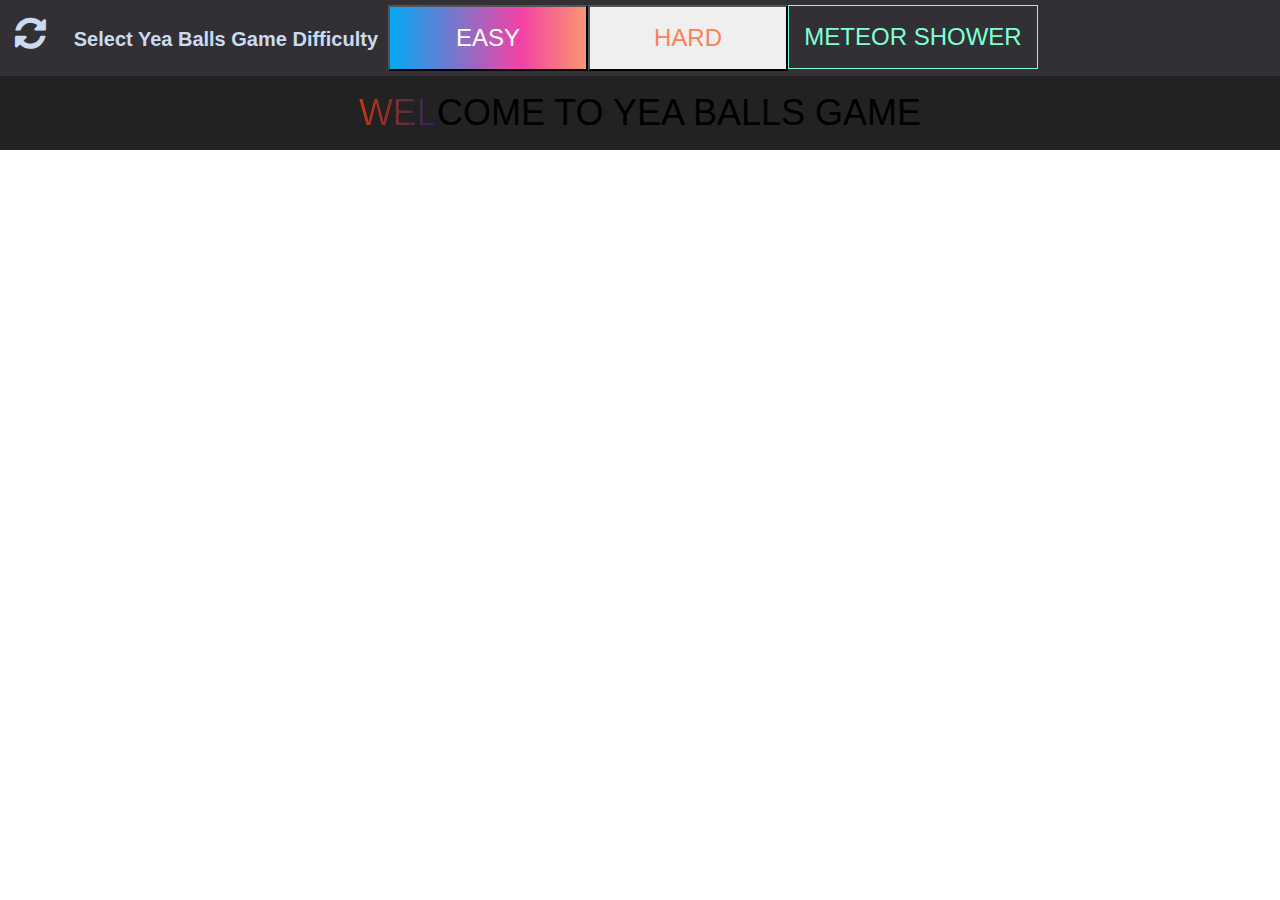
<file: index.html>
<!DOCTYPE html>
<html lang="en">
<head>
    <meta charset="UTF-8">
    <meta name="viewport" content="width=device-width, initial-scale=1.0">
    <title>Yea Balls</title>
    <link rel="stylesheet" href="css/thisiscss.css">
    <link rel="stylesheet" href="https://www.w3schools.com/w3css/4/w3.css">
    <link rel="stylesheet" href="https://cdnjs.cloudflare.com/ajax/libs/font-awesome/4.7.0/css/font-awesome.min.css">
</head>
<body>
    <div class="difficulty">
        <span id="bar"><b><i class="w3-xxlarge w3-spin fa fa-refresh"></i> &nbsp&nbsp&nbsp Select Yea Balls Game Difficulty</b></span>
        <button class="btn1" onclick="SetD(1)">Easy</button>
        <button class="btn2" onclick="SetD(3)">Hard</button>
        <div class="circle">
        <button class="btn3" onclick="SetD(20)">Meteor Shower</button>
    </div>
</div>
    <div class="spot">
        <h1>WELCOME TO YEA BALLS GAME</h1>
    </div>
    <canvas></canvas>
</body>
<script type="text/javascript" src="js/thisisjs.js"></script>
</html>
</file>
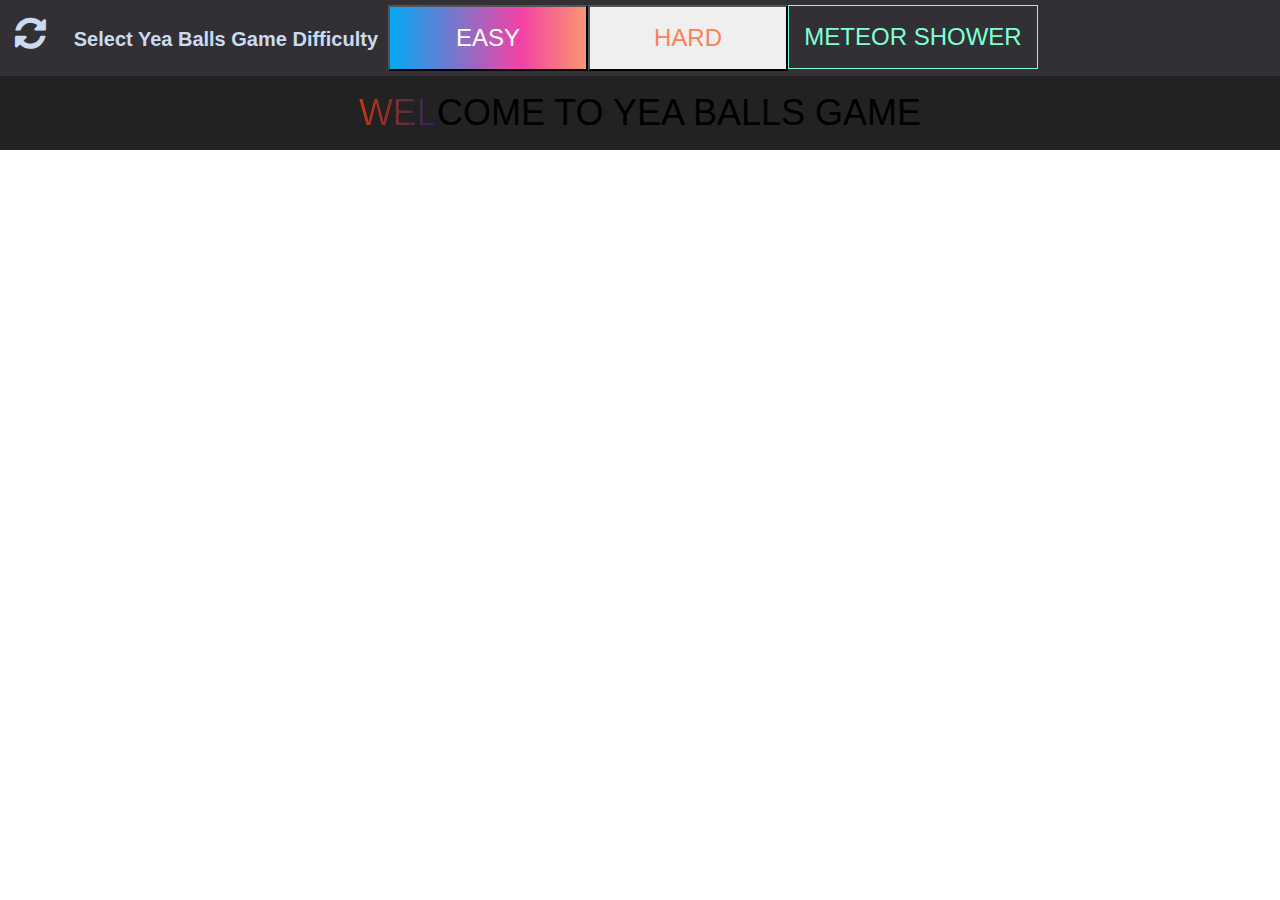
<file: thisishtml.html>
<!DOCTYPE html>
<html lang="en">
<head>
    <meta charset="UTF-8">
    <meta name="viewport" content="width=device-width, initial-scale=1.0">
    <title>Yea Balls</title>
    <link rel="stylesheet" href="css/thisiscss.css">
    <link rel="stylesheet" href="https://www.w3schools.com/w3css/4/w3.css">
    <link rel="stylesheet" href="https://cdnjs.cloudflare.com/ajax/libs/font-awesome/4.7.0/css/font-awesome.min.css">
</head>
<body>
    <div class="difficulty">
        <span id="bar"><b><i class="w3-xxlarge w3-spin fa fa-refresh"></i> &nbsp&nbsp&nbsp Select Yea Balls Game Difficulty</b></span>
        <button class="btn1" onclick="SetD(1)">Easy</button>
        <button class="btn2" onclick="SetD(3)">Hard</button>
        <div class="circle">
        <button class="btn3" onclick="SetD(20)">Meteor Shower</button>
    </div>
</div>
    <div class="spot">
        <h1>WELCOME TO YEA BALLS GAME</h1>
    </div>
    <canvas></canvas>
</body>
<script type="text/javascript" src="js/thisisjs.js"></script>
</html>
</file>
<file: css/thisiscss.css>
body {
    background: 000000;
    margin: 0;
    /* can not scroll the page with the mouse wheel */
    overflow: hidden;
}

#bar {
    margin: 10px;
}


.difficulty {
    padding: 5px;
    color: #cadbf0;
    background: #323035;
    display: flex;
    font-family: -apple-system, BlinkMacSystemFont, 'Segoe UI', Roboto, Oxygen, Ubuntu, Cantarell, 'Open Sans', 'Helvetica Neue', sans-serif;
    font-size: 20px;
}

.btn1 {
    width: 200px;
    text-align: center;
    line-height: 60px;
    color: #fff;
    font-size: 24px;
    text-transform: uppercase;
    text-decoration: none;
    font-family: sans-serif;
    box-sizing: border-box;
    background: linear-gradient(90deg, #03a9f4, #f441a5, #ffeb3b, #03a9f4, #f441a5, #ffeb3b, #03a9f4);
    background-size: 400%;
    z-index: 1;
    outline: none;
}

.btn1:hover {
    animation: animate 5s linear infinite;
}

@keyframes animate {
    0% {
        background-position: 0%;
    }
    50% {
        background-position: 100%;
    }
    100% {
        background-position: 0%;
    }
}

.spot {
    background: #222;
    display: flex;
    justify-content: center;
    align-items: center;
}

h1 {
    columns: #333;
    font-size: 8rem;
    position: relative;
}

h1:after {
    content: "WELCOME TO YEA BALLS GAME";
    color: transparent;
    position: absolute;
    left: 0;
    top: 0;
    background: -webkit-linear-gradient(left, #c23616, #192a56, #00d2d3, yellow ,#6D214F, #2e86de, #4cd137, #e84118);
    -webkit-background-clip: text;
    clip-path: circle(80px at 0% 50%);
    -webkit-clip-path: circle(80px at 0% 50%);
    animation: light 5s infinite;
}

@keyframes light {
    0% {
        clip-path: circle(80px at 0% 50%);
    -webkit-clip-path: circle(80px at 0% 50%);
    }
    50% {
        clip-path: circle(80px at 100% 50%);
    -webkit-clip-path: circle(80px at 100% 50%);
    }
    100% {
        clip-path: circle(80px at 0% 50%);
    -webkit-clip-path: circle(80px at 0% 50%);
    }
}

.btn2 {
    width: 200px;
    text-align: center;
    line-height: 60px;
    color: rgb(253, 128, 90);
    font-size: 24px;
    text-transform: uppercase;
    text-decoration: none;
    font-family: sans-serif;
    box-sizing: border-box;
    background-size: 400%;
    z-index: 1;
    outline: none;
}

.btn3 {
    width: 250px;
    text-align: center;
    line-height: 60px;
    color: aquamarine;
    font-size: 24px;
    text-transform: uppercase;
    text-decoration: none;
    font-family: sans-serif;
    box-sizing: border-box;
    background-size: 400%;
    z-index: 1;
    background: none;
    cursor: pointer;
    border: 1px solid aquamarine;
    outline: none;
}
</file>
